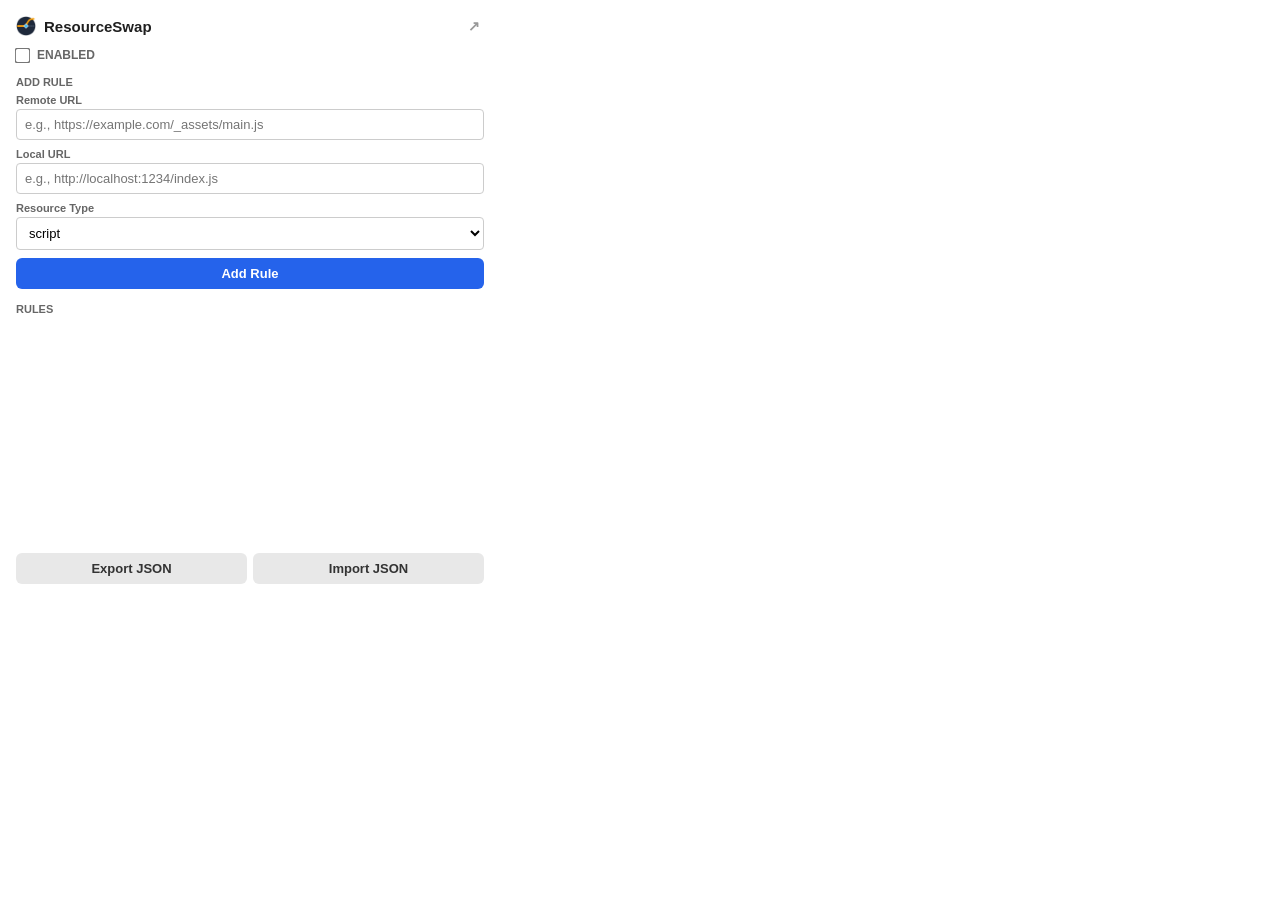
<file: src/index.html>
<!DOCTYPE html>
<html>
<head>
  <meta charset="utf-8">
  <link rel="stylesheet" href="style.css">
</head>
<body>
  <h2>
    <img class="logo" src="icons/icon-48.png" alt="">
    ResourceSwap
    <a href="#" id="popoutBtn" class="popout-btn" title="Open in a window">&#x2197;</a>
  </h2>

  <div class="toggle-row">
    <input type="checkbox" id="extensionStatus">
    <span id="extensionStatusLabel">Enabled</span>
  </div>

  <div class="section">
    <div class="section-label">Add Rule</div>
    <form id="addRuleForm">
      <label for="remoteUrlFilter">Remote URL</label>
      <input type="text" id="remoteUrlFilter"
             placeholder="e.g., https://example.com/_assets/main.js" required>

      <label for="localUrl">Local URL</label>
      <input type="text" id="localUrl"
             placeholder="e.g., http://localhost:1234/index.js" required>

      <label for="resourceType">Resource Type</label>
      <select id="resourceType" required>
        <option value="script">script</option>
        <option value="stylesheet">stylesheet</option>
        <option value="xmlhttprequest">xmlhttprequest (API/fetch)</option>
        <option value="image">image</option>
        <option value="font">font</option>
        <option value="media">media</option>
        <option value="other">other</option>
      </select>

      <button type="submit" class="btn-primary">Add Rule</button>
    </form>
  </div>

  <div class="section-label">Rules</div>
  <div class="rules-list" id="rulesList"></div>

  <div class="export-row">
    <button class="btn-secondary" id="exportRules">Export JSON</button>
    <button class="btn-secondary" id="importRules">Import JSON</button>
  </div>
  <input type="file" id="importFile" accept=".json" style="display: none;">

  <div class="status" id="status"></div>

  <script src="scripts.js"></script>
</body>
</html>
</file>
<file: src/style.css>
* { box-sizing: border-box; margin: 0; padding: 0; }
body {
  min-width: 300px;
  width: 500px;
  height: 600px;
  font-family: -apple-system, BlinkMacSystemFont, "Segoe UI", Roboto, sans-serif;
  font-size: 13px;
  color: #1f1f1f;
  padding: 16px;
  background: #fff;
  display: flex;
  flex-direction: column;
}
body.popout {
  width: auto;
  height: 100vh;
}
.rules-list { flex: 1; overflow-y: auto; min-height: 0; }
h2 {
  font-size: 15px;
  font-weight: 600;
  margin-bottom: 12px;
  display: flex;
  align-items: center;
  gap: 8px;
}
h2 .logo { width: 20px; height: 20px; }
.popout-btn {
  margin-left: auto;
  font-size: 14px;
  color: #999;
  text-decoration: none;
  padding: 2px 4px;
  border-radius: 4px;
  cursor: pointer;
}
.popout-btn:hover { color: #555; background: #eee; }

.toggle-row {
  display: flex;
  align-items: center;
  gap: 8px;
  margin-bottom: 14px;
  font-weight: 600;
  font-size: 12px;
  text-transform: uppercase;
  color: #666;
}
.toggle-row input[type="checkbox"] {
  transform: scale(1.2);
}
.toggle-row .label-enabled { color: #2e7d32; }
.toggle-row .label-disabled { color: #c62828; }

.section { margin-bottom: 14px; }
.section-label {
  font-size: 11px;
  font-weight: 600;
  text-transform: uppercase;
  color: #666;
  margin-bottom: 6px;
}

label {
  display: block;
  font-size: 11px;
  font-weight: 600;
  color: #666;
  margin-bottom: 3px;
}
input[type="text"], select {
  width: 100%;
  padding: 7px 8px;
  font-size: 13px;
  border: 1px solid #ccc;
  border-radius: 4px;
  margin-bottom: 8px;
  font-family: inherit;
}
select { background: #fff; }

button {
  padding: 8px 16px;
  font-size: 13px;
  font-weight: 600;
  border: none;
  border-radius: 6px;
  cursor: pointer;
  transition: background 0.15s;
}
.btn-primary {
  width: 100%;
  background: #2563eb;
  color: #fff;
}
.btn-primary:hover { background: #1d4ed8; }
.btn-secondary {
  background: #e8e8e8;
  color: #333;
}
.btn-secondary:hover { background: #ddd; }

.export-row {
  display: flex;
  gap: 6px;
  margin-top: 10px;
}
.export-row button { flex: 1; }

.rules-list {
  margin-bottom: 14px;
}
.rules-list .empty-msg {
  text-align: center;
  color: #999;
  padding: 16px 0;
  font-size: 12px;
}
.rule-item {
  border: 1px solid #e0e0e0;
  border-radius: 6px;
  padding: 10px 12px;
  margin-bottom: 6px;
  display: flex;
  align-items: center;
  gap: 10px;
}
.rule-item.enabled {
  border-color: #a5d6a7;
  background: #f0faf0;
}
.rule-item.disabled {
  border-color: #ef9a9a;
  background: #fef0f0;
  opacity: 0.7;
}
.rule-info {
  flex: 1;
  min-width: 0;
}
.rule-info p {
  margin: 1px 0;
  font-size: 12px;
  color: #555;
  white-space: nowrap;
  overflow: hidden;
  text-overflow: ellipsis;
}
.rule-info .rule-label {
  font-weight: 600;
  color: #888;
  font-size: 10px;
  text-transform: uppercase;
}
.rule-actions {
  display: flex;
  gap: 4px;
  flex-shrink: 0;
}
.rule-actions button {
  padding: 4px 10px;
  font-size: 11px;
  border-radius: 4px;
}
.btn-toggle { background: #e8e8e8; color: #333; }
.btn-toggle:hover { background: #ddd; }
.btn-delete { background: #fce4e4; color: #c62828; }
.btn-delete:hover { background: #f8cece; }

.status {
  margin-top: 10px;
  padding: 8px;
  border-radius: 4px;
  font-size: 12px;
  display: none;
}
.status.success { display: block; background: #e8f5e9; color: #2e7d32; }
.status.error { display: block; background: #fbe9e7; color: #c62828; }

@media (prefers-color-scheme: dark) {
  body { background: #1e1e1e; color: #ddd; }
  .toggle-row { color: #aaa; }
  .toggle-row .label-enabled { color: #6ecf6e; }
  .toggle-row .label-disabled { color: #ef6e6e; }
  .section-label, label { color: #aaa; }
  input[type="text"], select {
    background: #2a2a2a; color: #ddd; border-color: #555;
  }
  select { background: #2a2a2a; }
  .btn-primary { background: #2563eb; color: #fff; }
  .btn-primary:hover { background: #1d4ed8; }
  .btn-secondary { background: #333; color: #ccc; }
  .btn-secondary:hover { background: #444; }
  .popout-btn { color: #666; }
  .popout-btn:hover { color: #ccc; background: #333; }
  .rule-item { border-color: #444; }
  .rule-item.enabled { border-color: #2e7d32; background: #1a2e1a; }
  .rule-item.disabled { border-color: #7f1d1d; background: #2e1a1a; opacity: 0.7; }
  .rule-info p { color: #bbb; }
  .rule-info .rule-label { color: #888; }
  .btn-toggle { background: #333; color: #ccc; }
  .btn-toggle:hover { background: #444; }
  .btn-delete { background: #3b1515; color: #ef6e6e; }
  .btn-delete:hover { background: #4a1c1c; }
  .rules-list .empty-msg { color: #666; }
  .status.success { background: #1a2e1a; color: #6ecf6e; }
  .status.error { background: #2e1a1a; color: #ef6e6e; }
}
</file>
